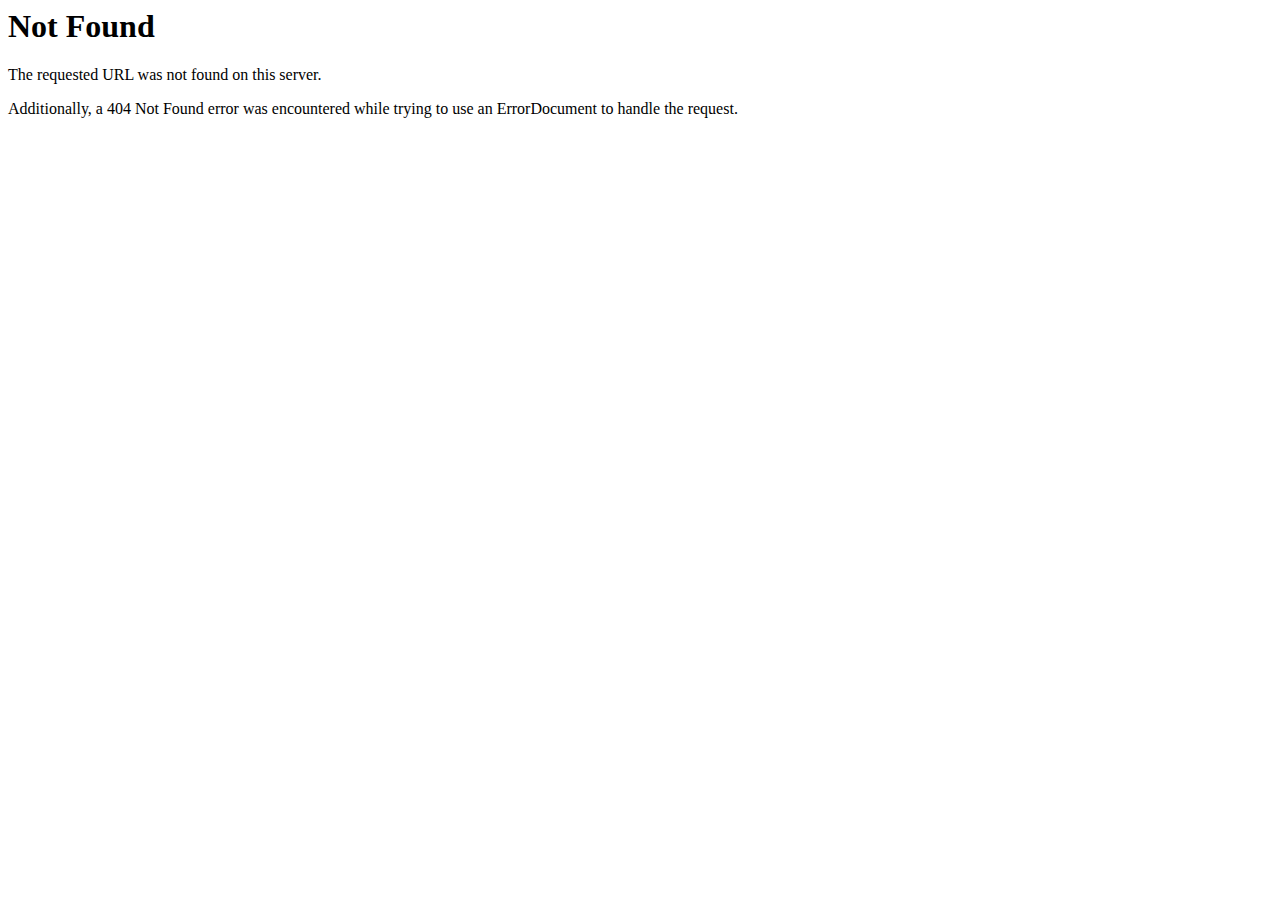
<file: magxahoi/src/main/resources/assets/css/owl.video.play.html>
<!DOCTYPE HTML PUBLIC "-//IETF//DTD HTML 2.0//EN">
<html><head>
<title>404 Not Found</title>
</head><body>
<h1>Not Found</h1>
<p>The requested URL was not found on this server.</p>
<p>Additionally, a 404 Not Found
error was encountered while trying to use an ErrorDocument to handle the request.</p>
</body></html>
</file>
